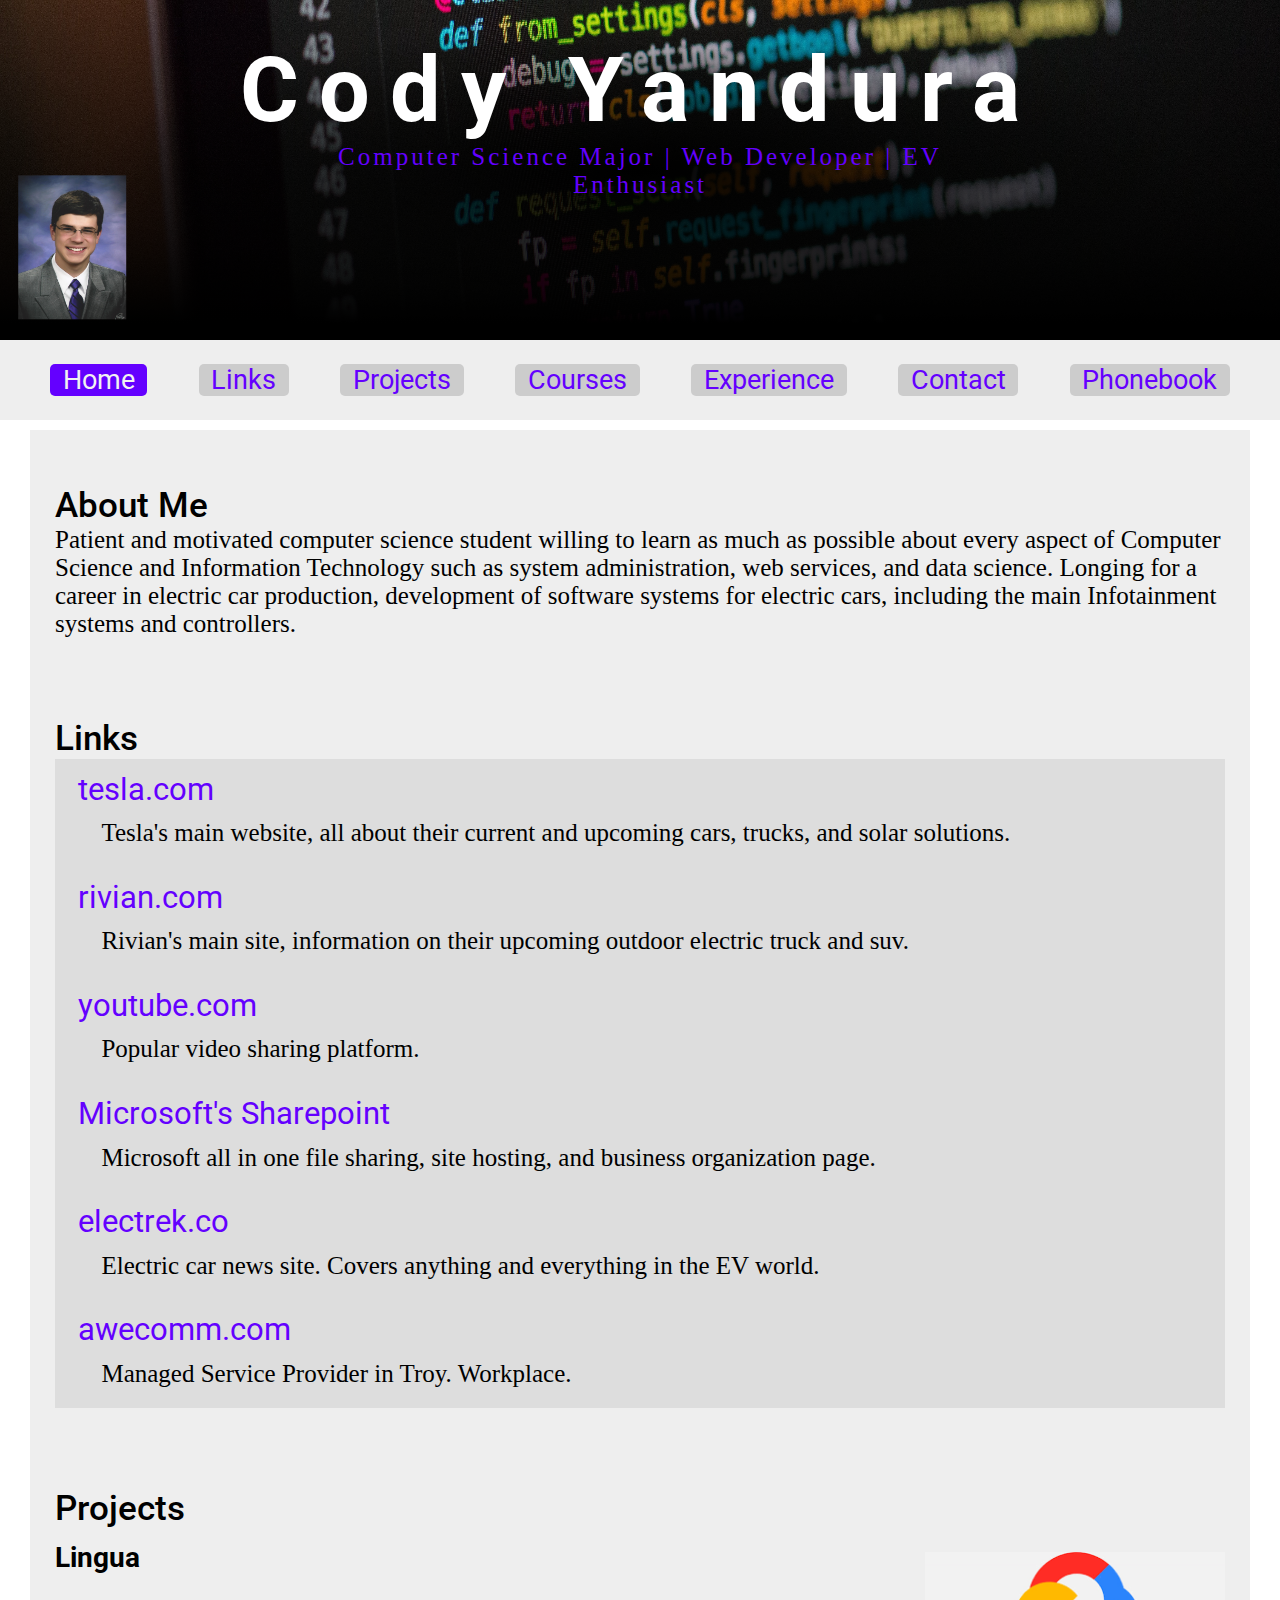
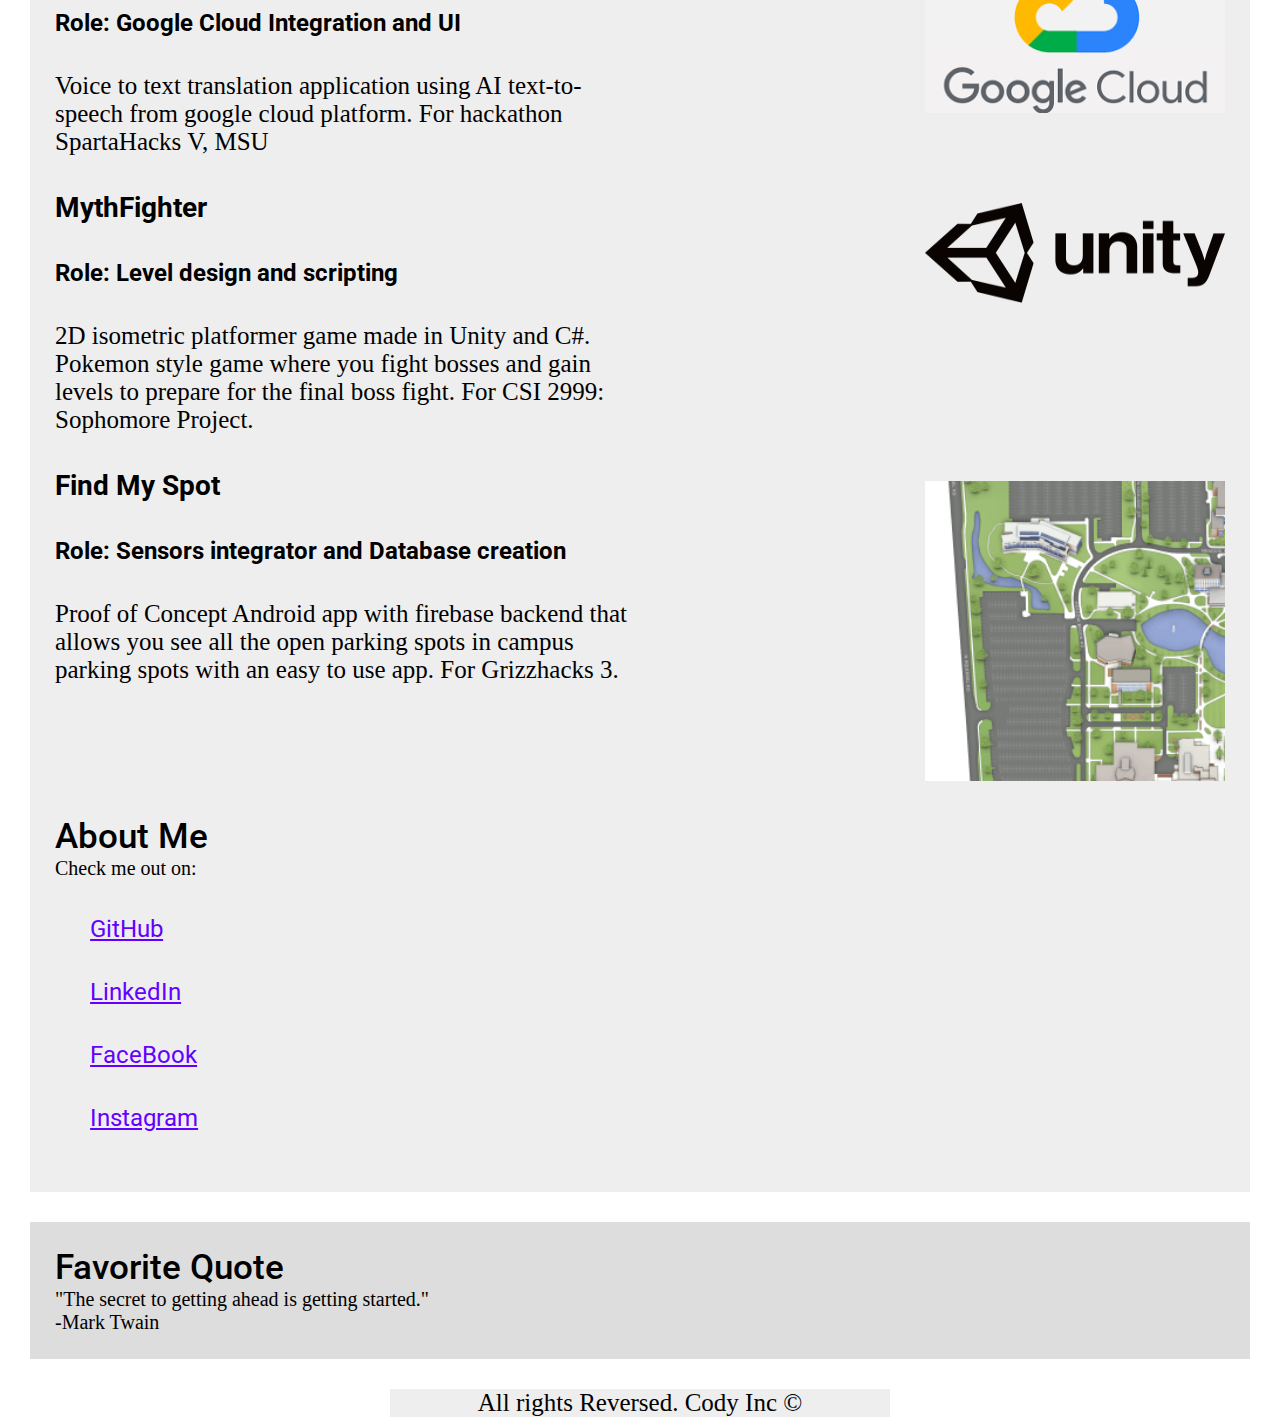
<file: www/index.html>
<!DOCTYPE html>
  <head>
    <title>Cody's Website</title>
    <link rel="stylesheet" href="css/style.css">
    <!-- Roboto Font from google fonts -->
    <!-- https://fonts.google.com/specimen/Roboto  -->
    <link href="https://fonts.googleapis.com/css?family=Roboto:100,300,400,500&display=swap" rel="stylesheet">
    <script src="https://code.jquery.com/jquery-2.1.4.min.js"></script>
    <script type="text/javascript" src="js/script.js"></script>
     
  </head>

  
  <body>
    <!--Jquery uses this div to include the separate header file-->
    <div include="header.html"></div>

    <div class="parallax"></div>

    <section class="content">
      <div class="leftcolumn">
        <div class="infopane">
          <h2 id="home">About Me</h2>
          <p>Patient and motivated computer science student willing to learn
             as much as possible about every aspect of Computer Science and 
             Information Technology such as system administration, web services,
             and data science. Longing for a career in electric car production,
             development of software systems for electric cars, including the
             main Infotainment systems and controllers.</p>
        </div>

        <div class="infopane">
          <h2 id="links">Links</h2>
          <ul class="linkpage">
            <li>
              <a href="https://www.tesla.com">tesla.com</a>
              <p>Tesla's main website, all about their current and upcoming cars, trucks, and solar solutions.</p>
            </li>
            <li>
              <a href="https://www.rivian.com">rivian.com</a>
              <p>Rivian's main site, information on their upcoming outdoor electric truck and suv.</p>
            </li>
            <li>
              <a href="https://www.youtube.com">youtube.com</a>
              <p>Popular video sharing platform.</p>
            </li>
            <li>
              <a href="https://products.office.com/en-us/sharepoint/collaboration">Microsoft's Sharepoint</a>
              <p>Microsoft all in one file sharing, site hosting, and business organization page.</p>
            </li>
            <li>
              <a href="https://www.electrek.co">electrek.co</a>
              <p>Electric car news site. Covers anything and everything in the EV world.</p>
            </li>
            <li>
              <a href="https://www.awecomm.com">awecomm.com</a>
              <p>Managed Service Provider in Troy. Workplace.</p>
            </li>
          </ul>
        </div>
        
        <div class="infopane">
          <h2 id="projects">Projects</h2>
          <ul class="projectpage">
            <li>
              <img src="images/gcloud.png" alt="Google Cloud Picture">
              <h3>Lingua</h3>
              <h4>Role: Google Cloud Integration and UI</h4>
              <p>Voice to text translation application using AI text-to-speech from google cloud platform. 
                For hackathon SpartaHacks V, MSU</p>
            </li>
            <li>
              <img src="images/unity.png" alt="unity" height="100px">
              <h3>MythFighter</h3>
              <h4>Role: Level design and scripting</h4>
              <p>2D isometric platformer game made in Unity and C#. Pokemon style game where you fight bosses 
                and gain levels to prepare for the final boss fight. For CSI 2999: Sophomore Project. </p>
                
            </li>
            <li>
              <img src="images/parkinglot.png" alt="parking Lot at OU">
              <h3>Find My Spot</h3>
              <h4>Role: Sensors integrator and Database creation</h4>
              <p>Proof of Concept Android app with firebase backend that allows you see all the open 
                parking spots in campus parking spots with an easy to use app. For Grizzhacks 3.
              </p>
            </li>
          </ul>
        </div>
      </div>


      <div class="rightcolumn">
        <div class="infopane social">
          <h2>About Me</h2>
          <p>Check me out on:</p>
          <a href="https://github.com/cyandura" target="_blank">GitHub</a>
          <a href="https://www.linkedin.com/in/cody-yandura-365538174?" target="_blank">LinkedIn</a>
          <a href="https://www.facebook.com/cody.yandura" target="_blank">FaceBook</a>
          <a href="https://www.instagram.com/codyyandura/" target="_blank">Instagram</a>
        </div>

        <div class="infopane quote">
          <h2>Favorite Quote</h2>
          <p>"The secret to getting ahead is getting started." <br> -Mark Twain</p>
        </div>


      </div>
    </section>
    
    <div include="footer.html"></div>
  </body>
</html>
</file>
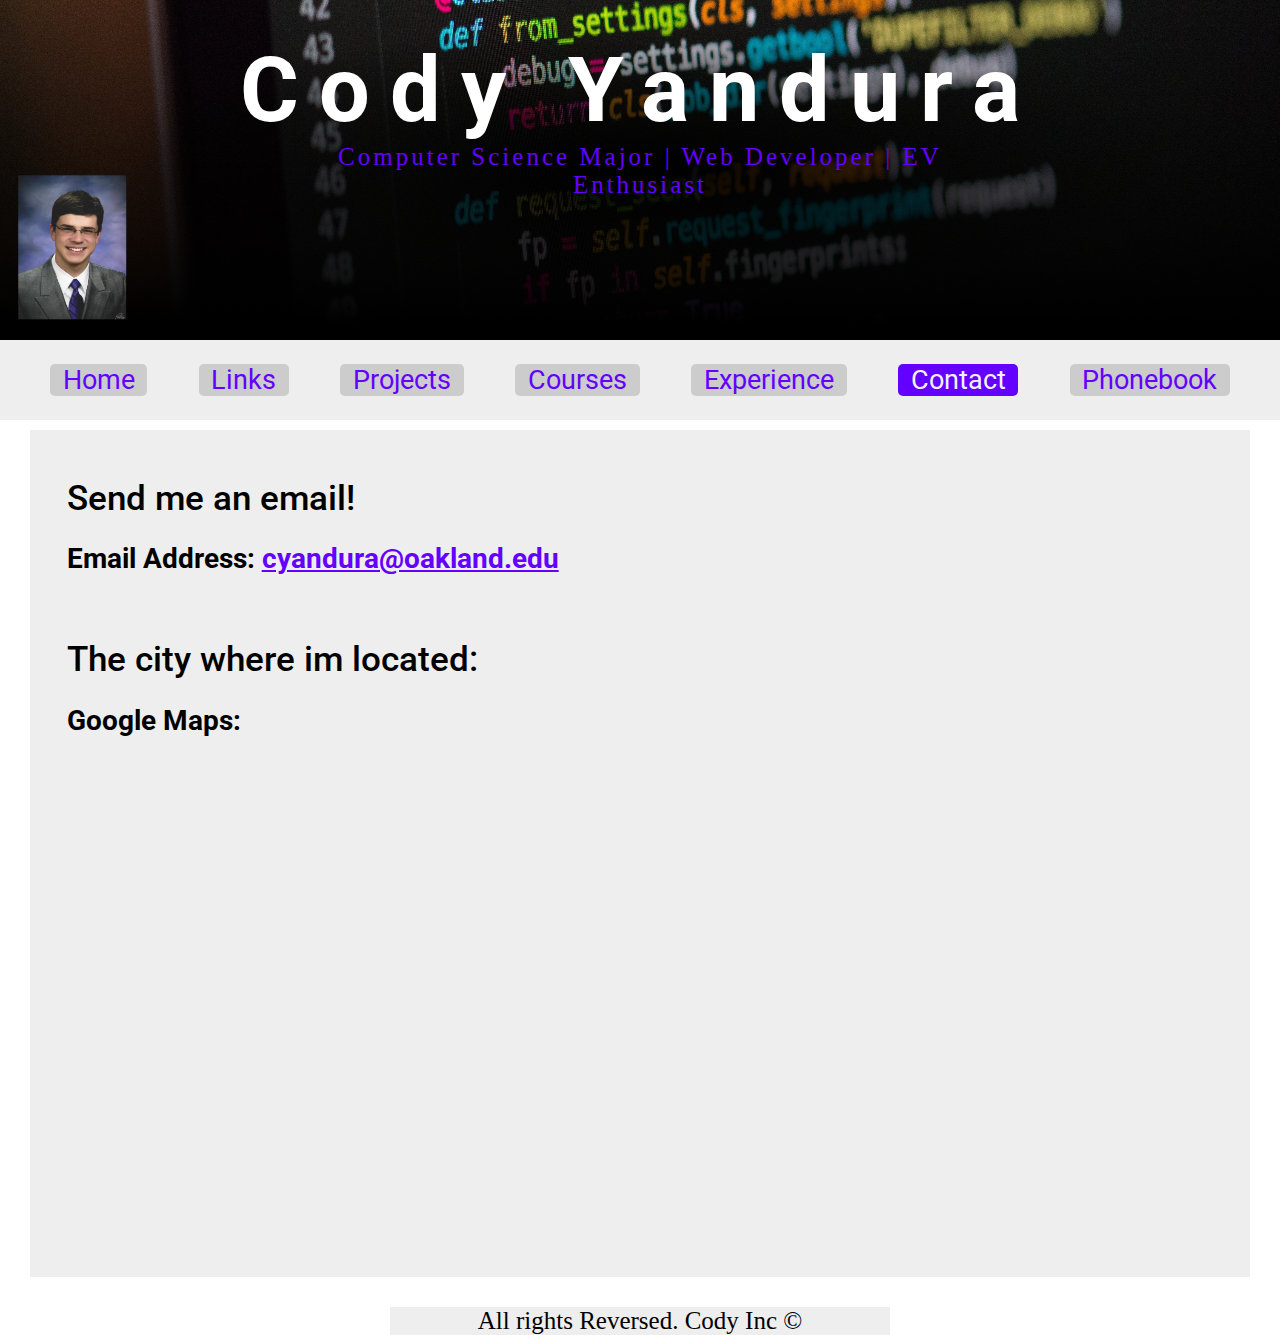
<file: www/contact.html>
<!DOCTYPE html>

  <head>
      <title>Experience Page</title>
      <link rel="stylesheet" href="css/style.css">
      <link href="https://fonts.googleapis.com/css?family=Roboto:100,300,400,500&display=swap" rel="stylesheet">
      <script src="https://code.jquery.com/jquery-2.1.4.min.js"></script>
      <script type="text/javascript" src="js/script.js"></script>
  </head>
  <body>
    <div include="header.html"></div>

    <section class="content">
      <div class="infopane">
        <article>
          <h2>Send me an email!</h2>
          <!--From W3schools: https://www.w3schools.com/tags/tryit.asp?filename=tryhtml_link_mailto-->
          <h3>Email Address: <a href="mailto:cyandura@oakland.edu" target="_top">cyandura@oakland.edu</a> </h3>
          <h2><br>The city where im located:</h2>
          <h3>Google Maps: </h3>
          <div style="width: 100%">
            <!--google maps iframe code from maps.ie link:https://www.maps.ie/create-google-map/-->
            <iframe width="600px" height="400" src="https://maps.google.com/maps?width=100%&amp;
              height=600&amp;hl=en&amp;q=Rochester%20Hills+(Rochester%20Hills)&amp;ie=UTF8&amp;t=&amp;
              z=13&amp;iwloc=B&amp;output=embed"frameborder="0" scrolling="no" marginheight="0" marginwidth="0">
            </iframe>
          </div><br/>
        </article>
      </div>

    </section>
    <div include="footer.html"></div>
  </body>
</html>
</file>
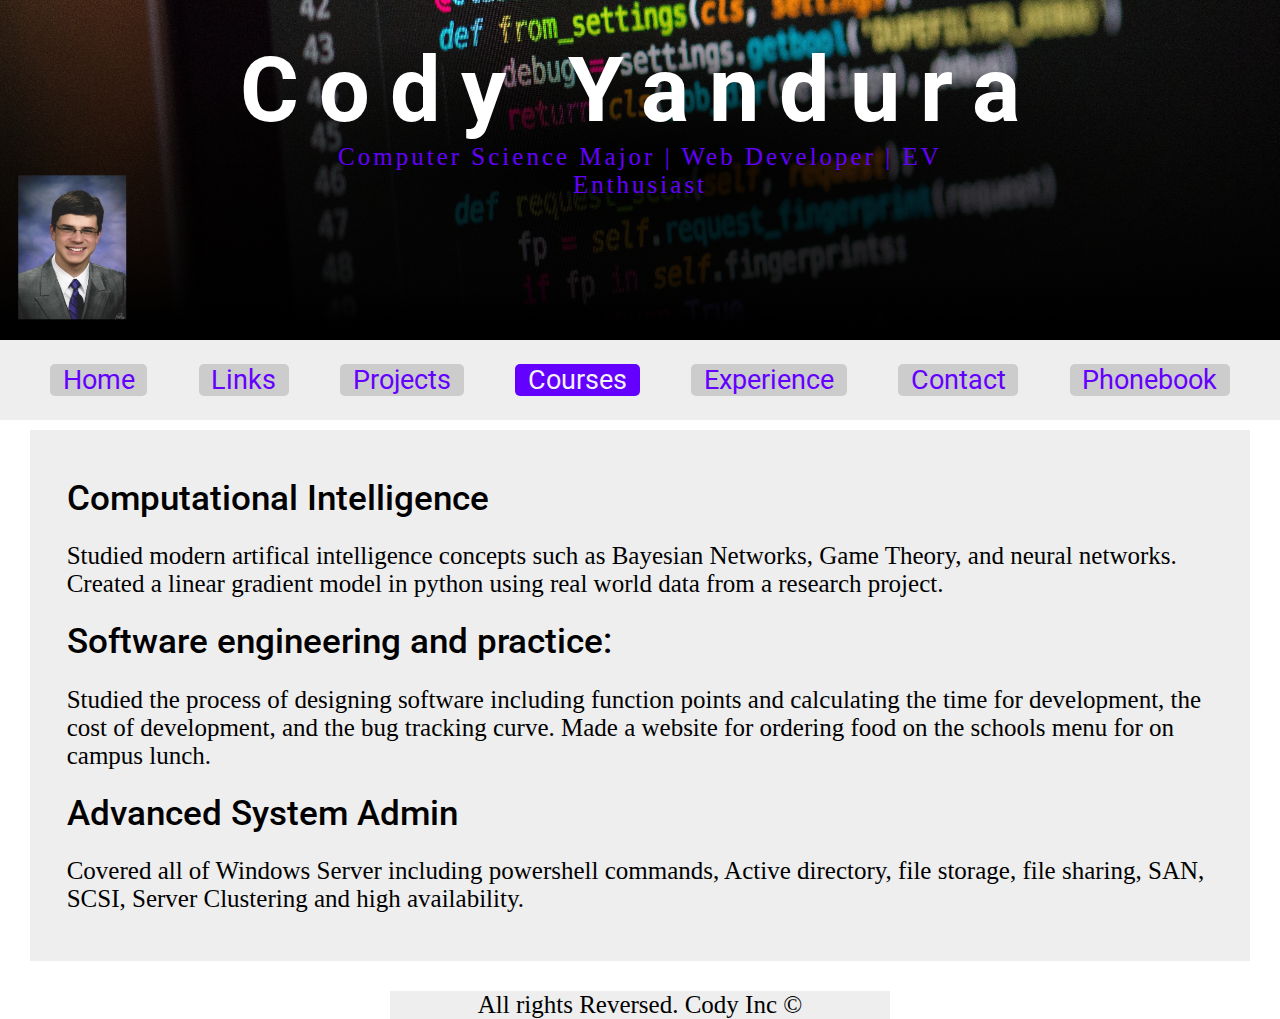
<file: www/courses.html>
<!DOCTYPE html>
    <head>
      <title>Course Page</title>
      <link rel="stylesheet" href="css/style.css">
      <link href="https://fonts.googleapis.com/css?family=Roboto:100,300,400,500&display=swap" rel="stylesheet">
      <script src="https://code.jquery.com/jquery-2.1.4.min.js"></script>
      <script type="text/javascript" src="js/script.js"></script>
    </head>
    
    <body>
      <div include="header.html"></div>

      <section class="content">
        <div class="infopane">
          <article>
            <h2>Computational Intelligence</h2>
            <p>Studied modern artifical intelligence concepts such as Bayesian Networks, Game Theory, 
              and neural networks. Created a linear gradient model in python using real world data 
              from a research project.</p>
          </article>
          <article>
            <h2>Software engineering and practice:</h2>
            <p>Studied the process of designing software including function points and calculating 
              the time for development, the cost of development, and the bug tracking curve. 
              Made a website for ordering food on the schools menu for on campus lunch.</p>
          </article>
          <article>
            <h2>Advanced System Admin</h2>
            <p>Covered all of Windows Server including powershell commands, 
              Active directory, file storage, file sharing, SAN, SCSI, Server Clustering 
              and high availability.</p>
          </article>

        </div>
      </section>
      <div include="footer.html"></div>
        
    </body>
</html>
</file>
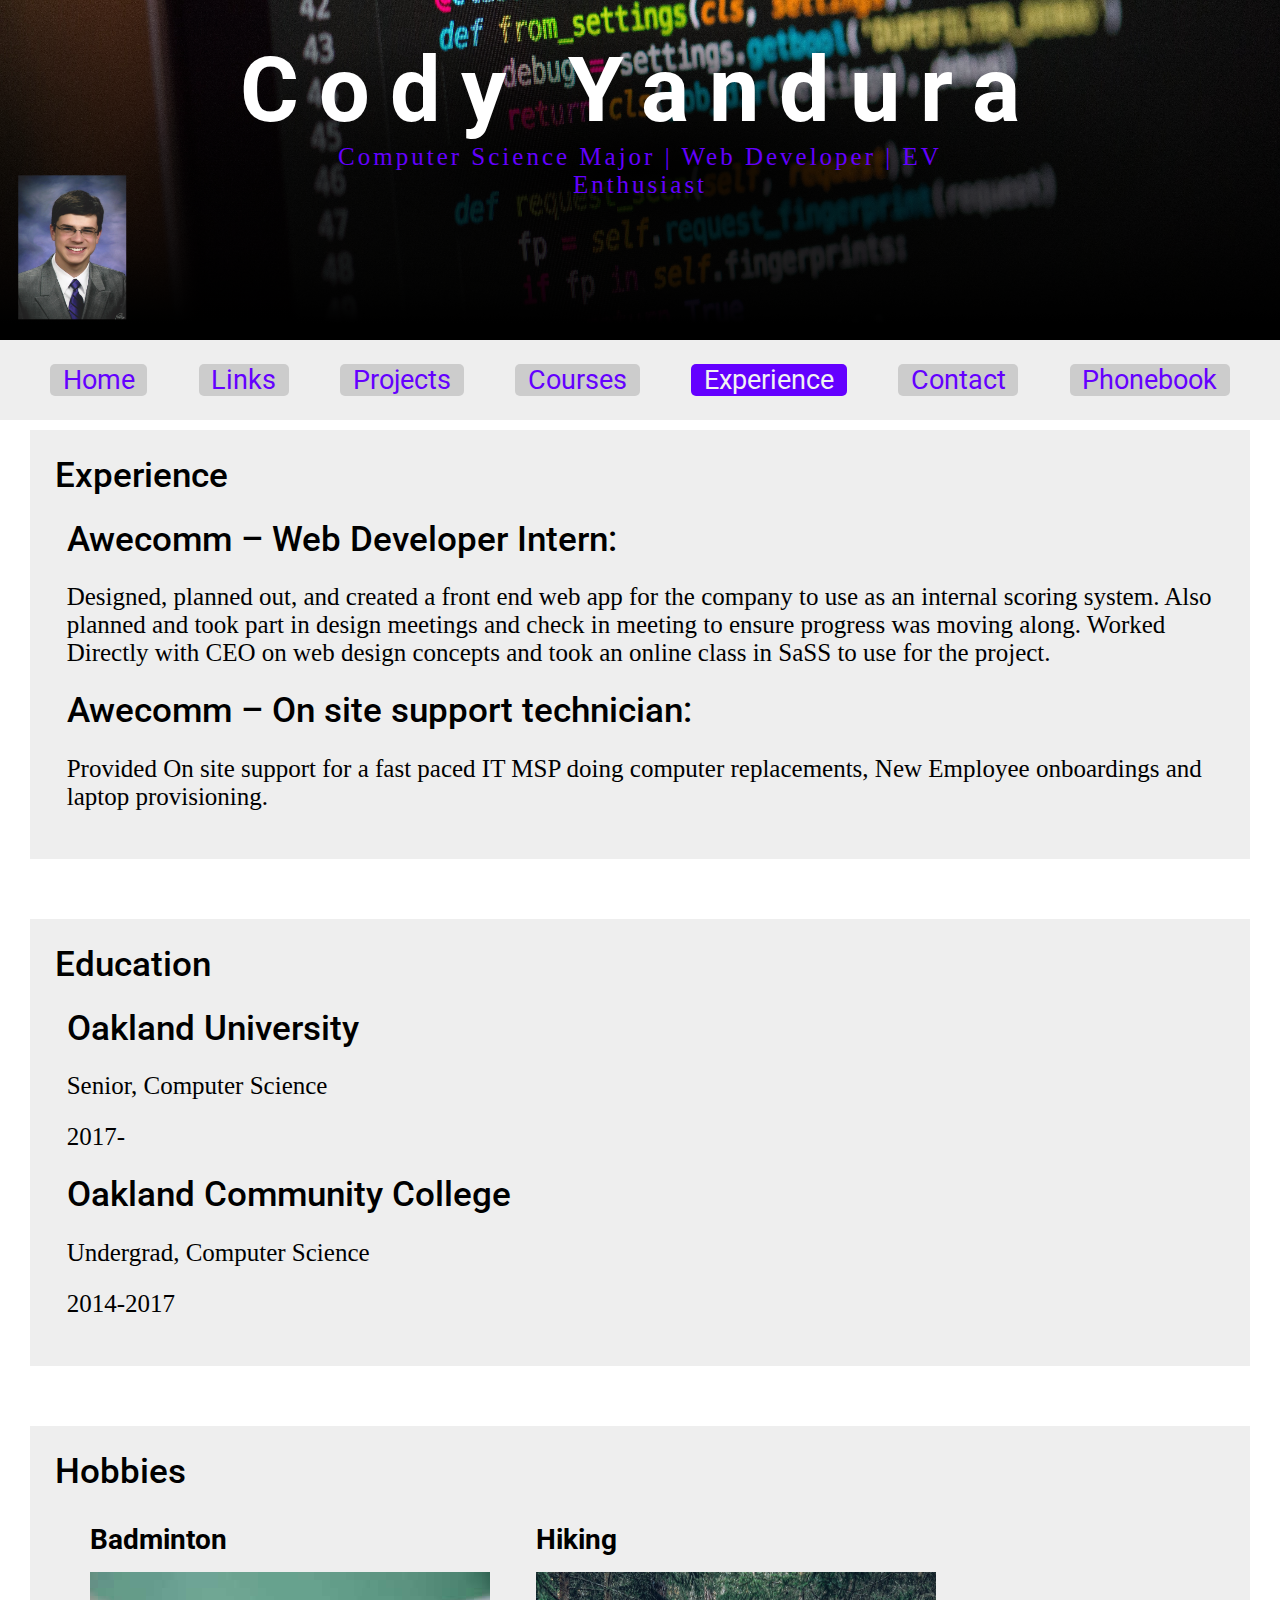
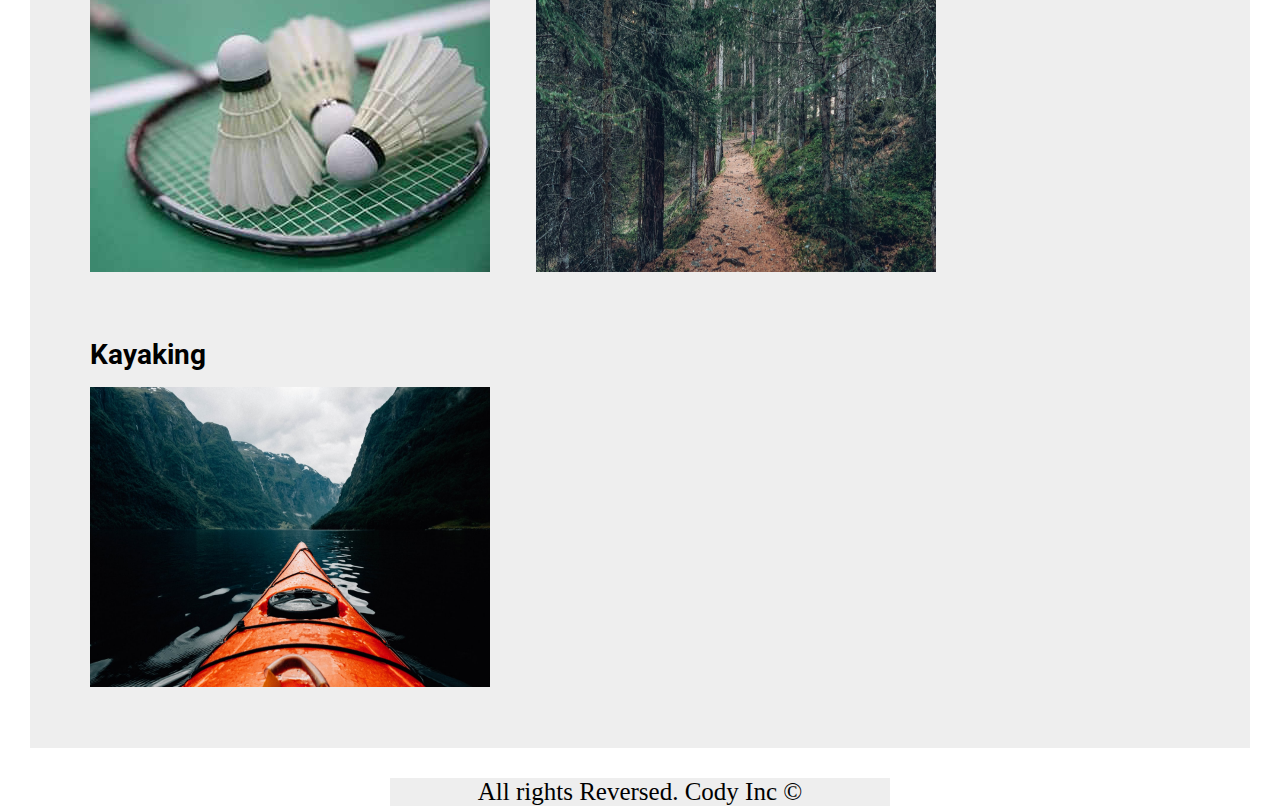
<file: www/experience.html>
<!DOCTYPE html>

  <head>
    <meta http-equiv="Content-type" content="text/html; charset=UTF-8">
    <title>Experience Page</title>
    <link rel="stylesheet" href="css/style.css">
    <link href="https://fonts.googleapis.com/css?family=Roboto:100,300,400,500&display=swap" rel="stylesheet">
    <script src="https://code.jquery.com/jquery-2.1.4.min.js"></script>
    <script type="text/javascript" src="js/script.js"></script>
    <style>
      .hobbies{
        display: flex;
        flex-direction: row;
        flex-wrap: wrap;
      }
      .hobby{
        margin: 2%;
      }
    </style>
  </head>
  <body>
    <div include="header.html"></div>

  

    <section class="content">
      <div class="infopane">
        <h2>Experience</h2>
        <article>
          <h2>Awecomm – Web Developer Intern:</h2>
          <p>Designed, planned out, and created a front end web app for the company to use as an 
            internal scoring system. Also planned and took part in design meetings and check in 
            meeting to ensure progress was moving along. Worked Directly with CEO on web design 
            concepts and took an online class in SaSS to use for the project.</p>
        </article>
        <article>
          <h2>Awecomm – On site support technician:</h2>
          <p>Provided On site support for a fast paced IT MSP doing computer replacements, 
            New Employee onboardings and laptop provisioning.</p>
        </article>
      </div>
    </section>

    <section class="content">
      <div class="infopane">
        <h2>Education</h2>
        <article>
          <h2>Oakland University</h2>
          <p>Senior, Computer Science</p>
          <p>2017-</p>
      </article>
      <article>
          <h2>Oakland Community College</h2>
          <p>Undergrad, Computer Science</p>
          <p>2014-2017</p>
      </article>
      </div>
    </section>

    <section class="content">
      <div class="infopane">
        <h2>Hobbies</h2>
        <article class="hobbies">
          <div class="hobby">
              <h3>Badminton</h3>
              <img src="images/badmin.jpg" alt="Badminton">
          </div>
          <div class="hobby">
              <h3>Hiking</h3>
              <img src="images/hike.jpg" width="400" height="300" alt="Hike">
          </div>
          <div class="hobby">
              <h3>Kayaking</h3>
              <img src="images/kayak.jpg" width="400" height="300" alt="kayak">
          </div>
          
        </article>
      </div>

    </section>
    <div include="footer.html"></div>
  </body>
</html>
</file>
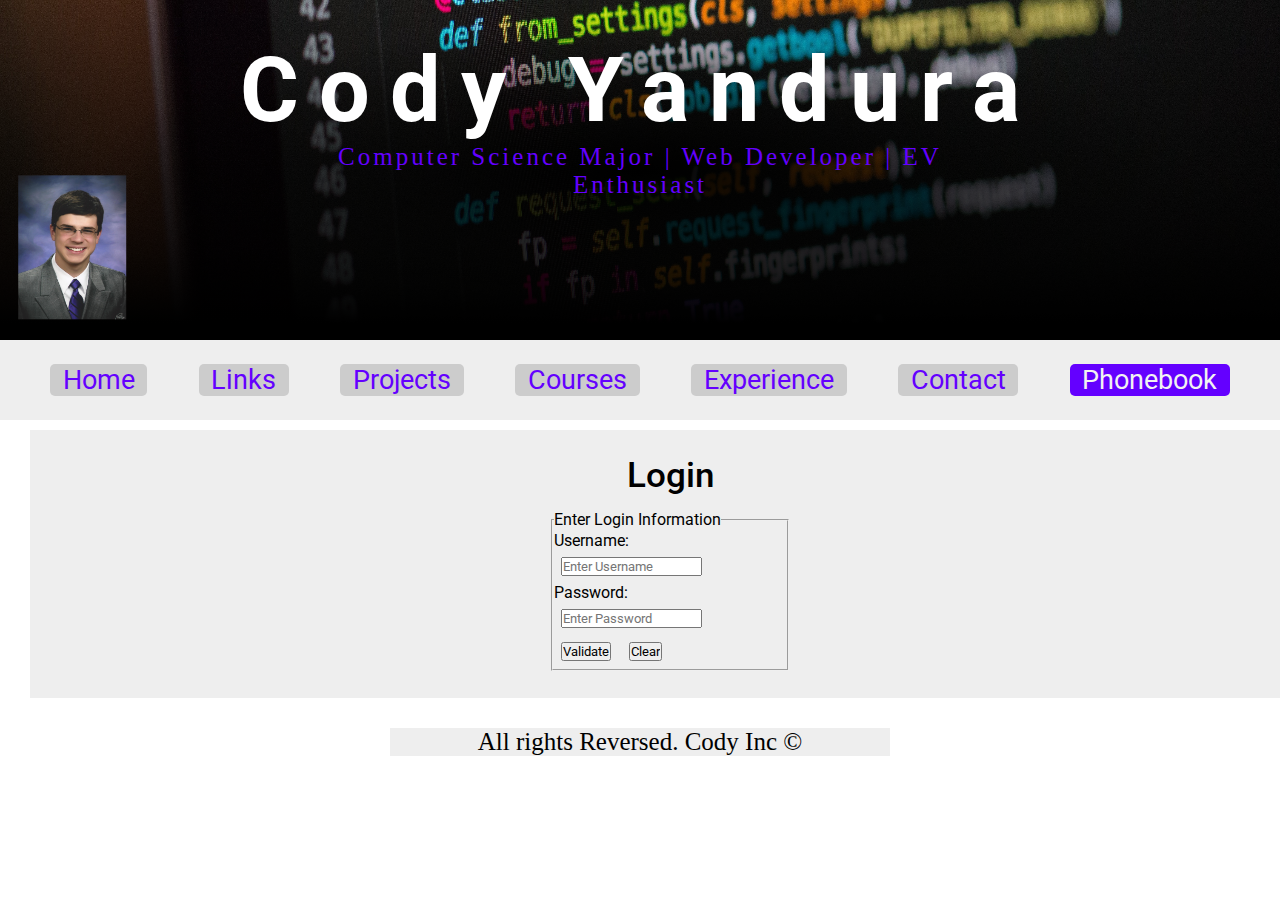
<file: www/secure.html>
<!DOCTYPE html>

  <head>
    <title>Cody's Website</title>
    <link rel="stylesheet" href="css/style.css">
    <link href="https://fonts.googleapis.com/css?family=Roboto:100,300,400,500&display=swap" rel="stylesheet">
    <script src="https://code.jquery.com/jquery-2.1.4.min.js"></script>
    <script type="text/javascript" src="js/script.js"></script>
  </head>

  <body>
      <div include="header.html"></div>
      <div class="content">
          <div class="infopane login">
              <h2>Login</h2>
              <form class="loginform" action="checkLogin.php" method="post">
                  <fieldset>
                      <legend>Enter Login Information</legend> Username:
                      <input type="text" name="username" placeholder="Enter Username" size="15">
                      <br> Password:
                      <input type="password" name="password" placeholder="Enter Password" size="15">
                      <br>
                      <input type="submit" value="Validate">
                      <input type="reset" value="Clear">
                  </fieldset>
              </form>
              
          </div>
      </div>
      
      <div include="footer.html"></div>
  </body>
</html>
</file>
<file: www/css/style.css>
* {
    box-sizing: border-box;
    margin: 0;
    padding: 0;
    font-family: 'Roboto' , sans-serif; 
    --var-color: rgb(100, 0, 255);
  }

body{
  overflow-x: hidden;
  height: 100%;}

h1{font-weight: 400}
h2{font-weight: 500}
h2{font-size: 35px;}
h3{font-size: 28px;}
h4{font-size: 24px;}
/*Header*/

.header{
  text-align: center;
  width: 100vw;
  height: 400px;
  
}

header{
  
  width: 100vw;
  background-image: url("../images/codecrop.jpeg");
  background-attachment: fixed;
  background-size: 100vw 330px;
  
  margin: 0;
  height: 340px;
}

.gradient{
  width: 100vw;
  display: flex;
  height: 340px;
  margin: 0;
  background: linear-gradient(to top, #000 5%, rgba(255, 255, 255, 0));
}

.pic{
  position: absolute;
  left: 0.5%;
  padding: 0.5%;
  
}

.title{
  position: relative;
  color: var(--var-color);
  width: 100%;
  letter-spacing: 3px;
  background: radial-gradient( #000,  transparent 60% );
}

.title h1{
  color: #fff;
  text-align: center;
  font-weight: 700;
  font-size: 90px;
  letter-spacing: 20px;
  animation: moveInLeft .8s ease-out .4s;
  animation-fill-mode: backwards;
}
.title p{
  animation: moveInBottom .5s ease-out 1s;
  animation-fill-mode: backwards;

}

.main-heading{
  padding: 3% 0;
}
.main-heading p{
  margin: 0 22%; /*for making the subheading text not overlap anything*/
}

.topnav-main{
  display: flex;
  justify-content: center;
  height: 50%;
  background: linear-gradient(to bottom, #000 30%, rgba(255, 255, 255, 0));
  top: 0;
}

.topnav{
  display: flex;
  justify-content: center;
  align-items: center;
  height: 20%;
  background: #eee;
  top: 0;
  
}

.topnav a,
.topnav-main a{
  width: max-content;
  height: fit-content;
  text-align: center;
  background: #ccc;
  text-decoration: none;
  padding: 0 1%;
  margin: 0 2%;
  border-radius: 5px;
  font-size: 27px;
  transform: scale(1);
  transition: transform .5s;
}
.topnav-main{
  margin-bottom: 200px;
}
a:link,
a:visited{
  color: var(--var-color)
}

.topnav a:hover,
.topnav-main a:hover{
  transform: scale(1.4);
  transition: transform 0.5s;
  background-color: var(--var-color);
  color: #F2F2F2;
  z-index: 1;
}

.topnav .active{
  background-color: var(--var-color);
  color: #F2F2F2;
}

/*Attempt at parallax scrolling*/
.parallax{
  background-image: url("../images/longcode.jpg");
  background-attachment: fixed;
  background-repeat: repeat-x;
  background-size: cover;
  position: absolute; 
  top: 940px;
  bottom: 0;
  z-index: -1;
  height: 500%;
  width: 95.2%;

  /*Parallax Magic*/
  transform: translateZ(-1px) scale(1.3);

}

/*Main Content*/
.content {
  background: transparent;
  padding: 0;
  margin: 0;
}

.leftcolumn {
  float: left;
  width: 73%;
  margin-top: 0;
  background: transparent;
}



.rightcolumn{
  float: right;
  width: 27%;
  
  background-color: transparent;
  margin-top: 0;
}
.rightcolumn p{
  font-size: 20px;
}

.infopane{
  background-color: #eee;
  padding: 25px;
  margin: 30px;
}

.content:after{
  content: "";
  display: table;
  clear: both;
}
.rightcolumn p{
  text-align: left;
}



.footer{
  display: block;
  width: 500px;
  margin: 0 auto;
  background: #eee;
}
.footer p {
  text-align: center;
}

p{
  font-family: verdana;
  font-size: 25px;
}
.social a{
  display: block;
  margin: 3% 3%;
  font-size: 1.5em;
}

.quote{
  background-color: #ddd;

}


/*ul linkpage*/
ul.linkpage{
  list-style-type: none;
  background: #ddd;
  width: 100%;
  padding: 0 0 0 1%;
}
ul.linkpage li{
  padding: 0 0 20px 0;
}

ul.linkpage a{
  width: 29%;
  text-align: left;
  font-size: 31px;
  padding: 1% 1%;
  color: var(--var-color);
}

ul.linkpage li p{
  margin: 0 0 0 3%;
  text-align: left;
  
}
/*li link page*/
li{
  text-align: center;
}

li a{
  text-align: center;
  display: block;
  color: black;
  padding: 8px 16px;
  text-decoration: none;
  border-radius: 2px solid --var-color;
}

li a:hover,
li a:active{
  background-color: var(--var-color);
  color: white;
}

/*ul projectpage*/
ul.projectpage{
  list-style-type: none;
  
}

ul.projectpage li *{
  text-align: left;
  margin: 1% 0 3% 0;
  width: 50%;
}

ul.projectpage li img{
  float: right;
  width: 300px;
}

/*Course Page*/
article p{
  text-align: left;
}
article * {
  margin: 2% 0;
}
article {
  margin: 0 0 0 1%;
}
/*experience page*/
.hobbies{
  display: flex;
  flex-direction: row;
  flex-wrap: wrap;

}
.hobby{
  margin: 2%;
}
/*phonebook page*/
.login{
  width: 100%;
  display: flex;
  justify-content: center;
  align-items: center;
  flex-direction: column;
}

fieldset{
  padding: 0.5%;
  margin: 2px;
}
input{
  margin: 7px;
}

.loginform{
  margin: 1% 0 0 0;
}


/*Media Queries*/
@media screen and (max-width: 1300px){
  .leftcolumn{
    width: 100%;
    display: block;
  }

  .rightcolumn{
    float: none;
    width: 100%;
    display: block;
  }

  .pic{
    transform: translateY(80px) translateX(-60px) scale(.45);
  }
  .topnav, .topnav-main{
    flex-direction: row;
    flex-wrap: wrap;

  }
  .parallax{
    display: none;
  }
  
}
@media screen and (max-width: 1000px){
  .topnav a{
    width: 90%;
    margin: 4px 0;
  }
  .topnav{
    height: max-content;
  }
  .content{
    margin-top: 240px;
  }
  .secureBlock{
    margin-top: 240px;
  }
}
@media screen and (max-width: 700px){
  .title p{
    font-size: 15px;
  }
  .title h1{
    font-size: 60px;
  }

}

/*Taken from Jonas Schmedtmann's Sass Course on Udemy*/
@keyframes moveInLeft {
  0%{
      opacity: 0;
      transform: translateX(-200px);
  }
  80%{transform: translateX(10px);}
  100%{
      opacity: 1;
      transform: translate(0);
  }
}

@keyframes moveInRight {
  0%{
      opacity: 0;
      transform: translateX(200px);
  }
  80%{transform: translateX(-10px);}
  100%{
      opacity: 1;
      transform: translate(0);
  }
}

@keyframes moveInBottom {
  0%{
      opacity: 0;
      transform: translateY(300px);
  }
  100%{
      opacity: 1;
      transform: translate(0);
  }
}
</file>
